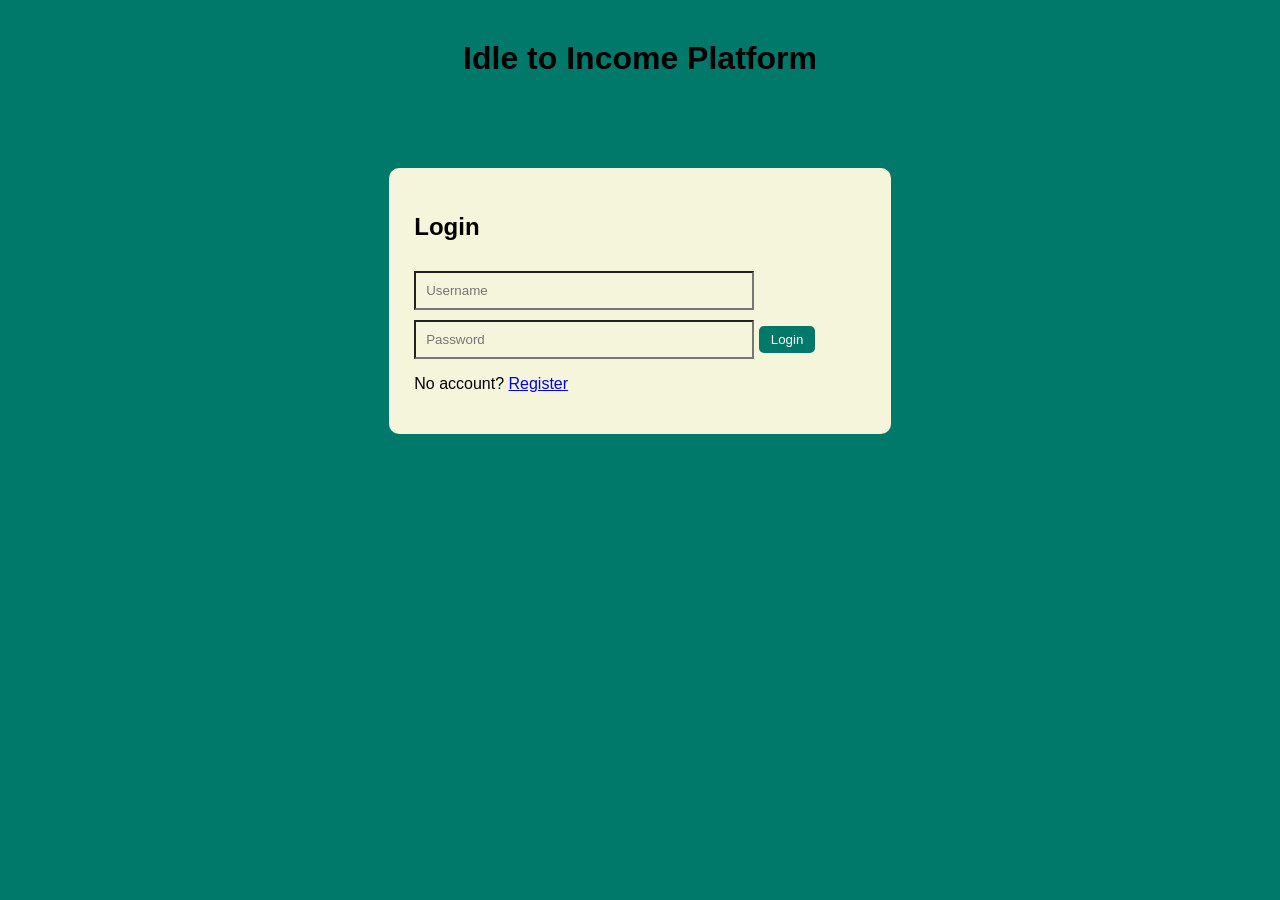
<file: Public/login.html>
<!DOCTYPE html>
<html>
<head>
  <title>Login</title>
  <link rel="stylesheet" href="style.css">
</head>

<body>

<h1 class="title">Idle to Income Platform</h1>

<div class="login-container">
  <div class="card">

    <h2>Login</h2>

    <input id="username" placeholder="Username">
    <input id="password" type="password" placeholder="Password">

    <button onclick="login()">Login</button>

    <p>No account? <a href="register.html">Register</a></p>

  </div>
</div>

<script src="script.js"></script>

</body>
</html>
</file>
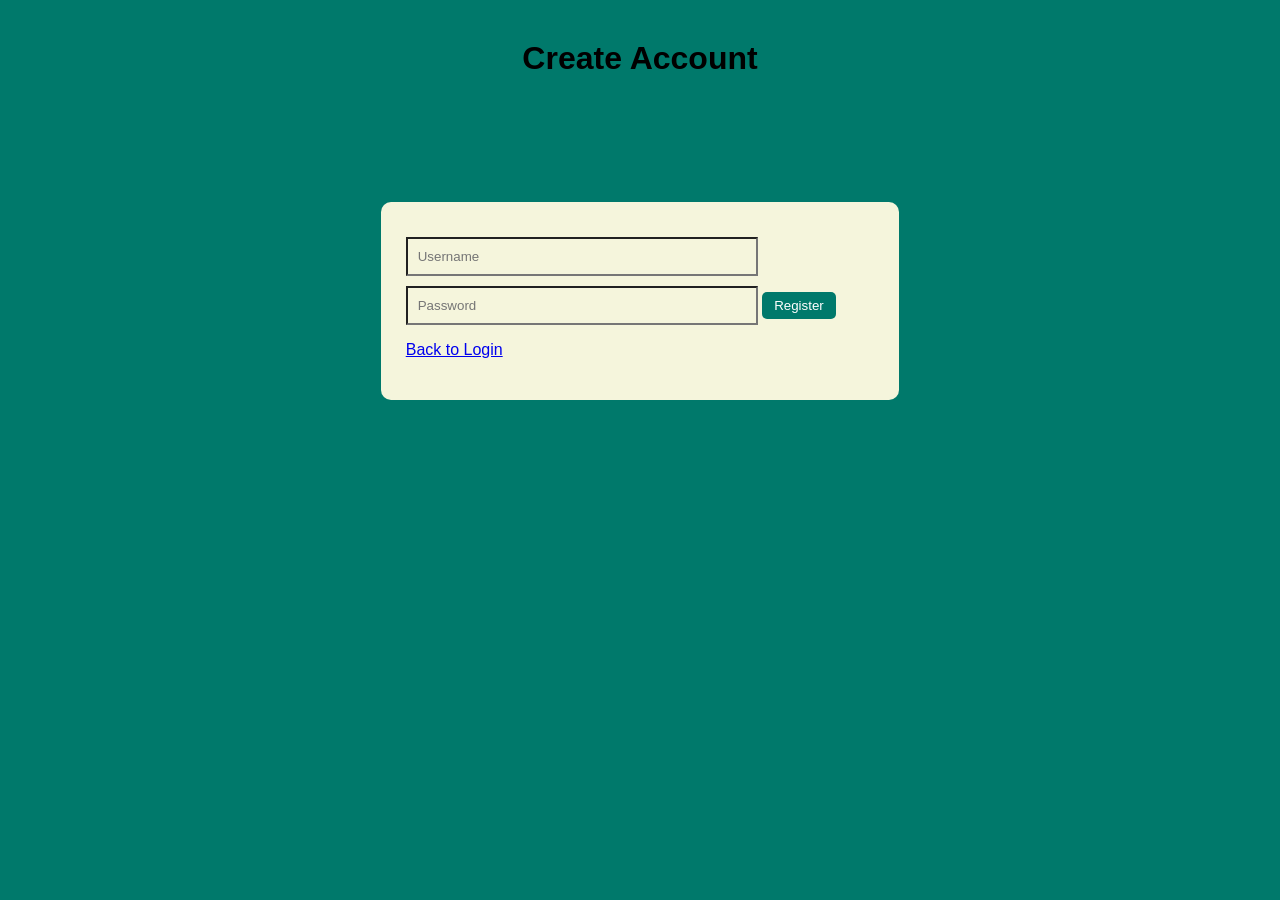
<file: Public/Register.html>
<!DOCTYPE html>
<html>
<head>
  <title>Register</title>
  <link rel="stylesheet" href="style.css">
</head>

<body>

<h1 class="title">Create Account</h1>

<div class="login-container">
  <div class="card">

    <input id="regUsername" placeholder="Username">
    <input id="regPassword" type="password" placeholder="Password">

    <button onclick="register()">Register</button>

    <p><a href="login.html">Back to Login</a></p>

  </div>
</div>

<script src="script.js"></script>

</body>
</html>
</file>
<file: Public/style.css>
body {
  font-family: Arial;
  background: #00796B;
  margin: 0;
}


.title {
  text-align: center;
  margin-top: 40px;
  font-family: sans-serif;
}

.login-container {
  display: flex;
  justify-content: center;
  align-items: center;
  height: 45vh;
}


.header {
  display: flex;
  justify-content: space-between;
  background: #2c3e50;
  color: white;
  padding: 20px;
}

.logout-btn {
  background: transparent;
  border: none;
  color: white;
  cursor: pointer;
}

.container {
  max-width: 1100px;
  margin: 30px auto;
  display: flex;
  flex-direction: column;
  gap: 20px;
}


.card {
  background: beige;
  padding: 25px;
  border-radius: 10px;
}


input, textarea {
  width: 70%;
  padding: 10px;
  margin-top: 10px;
  background: beige;
}


button {
  padding: 6px 12px;
  margin-top: 10px;
  background: #00796b;
  color: white;
  border: none;
  cursor: pointer;
  border-radius: 5px;
}


.task {
  border-bottom: 1px solid #eee;
  padding: 10px 0;
}


.grid {
  display: grid;
  grid-template-columns: repeat(2, 1fr);
  gap: 20px;
}


.income {
  font-size: 24px;
  color: green;
}


@media (max-width: 768px) {
  .grid {
    grid-template-columns: 1fr;
  }

  button {
    width: 100%;
  }
}
</file>
